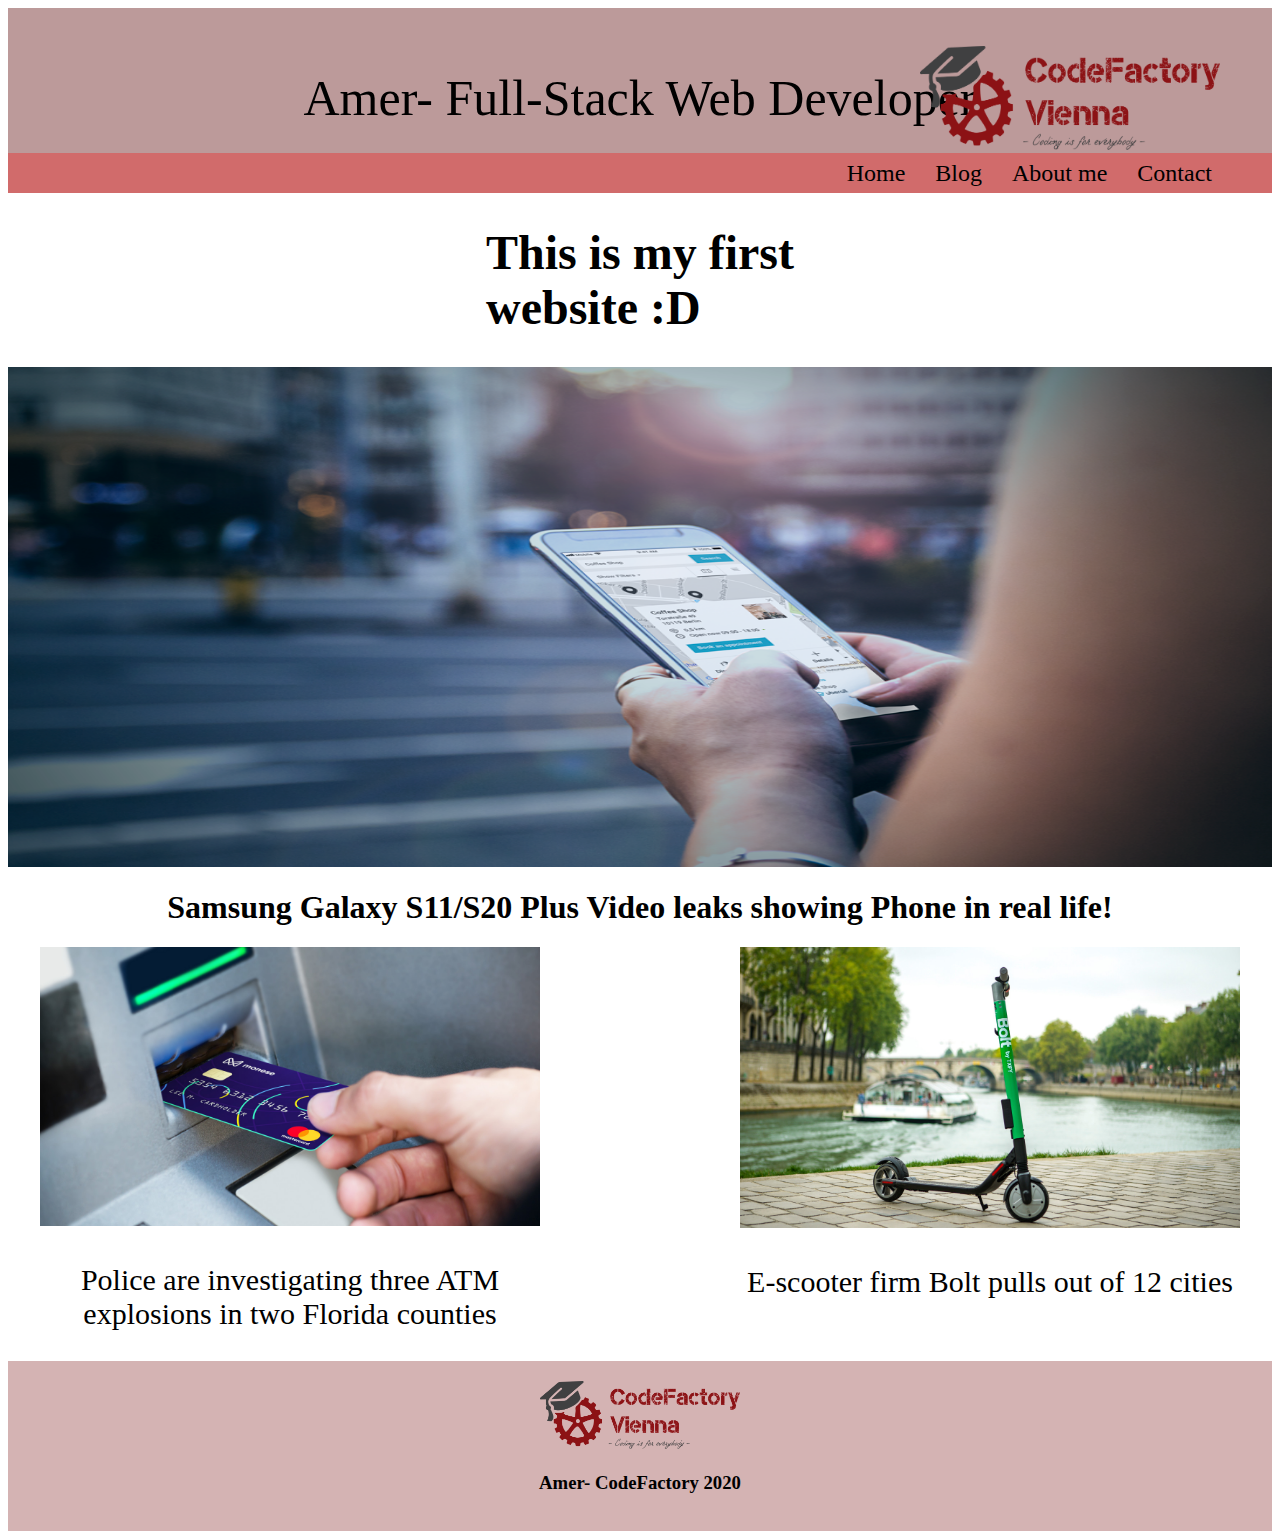
<file: index.html>
<!DOCTYPE html>
<html lang="en">

<head>
    <meta charset="UTF-8">
    <meta http-equiv="X-UA-Compatible" content="IE=edge">
    <meta name="viewport" content="width=device-width, initial-scale=1.0">
    <title>homework</title>
    <link rel="stylesheet" href="style.css">
</head>


<body>
    <div class="nav">
        <p id="p">Amer- Full-Stack Web Developer</p>
        <img src="logo.jpg.png" alt="" width="300px" id="logo">
    </div>


    <ul class="nav2">
        <li><a href="index.html">Home</a></li>
        <li>
            <a href="Blog.html">Blog</a></li>
        <li>
            <a href="About.html">About me</a></li>
        <li>
            <a href="Contact.html">Contact</a></li>
    </ul>

    <div>
        <h1 class="hero">This is my first <br> website :D</h1>

        <div class="Photo">
            <img src="Phone.jpg.png" alt="" height="500px" width="1500px">
            <h1>Samsung Galaxy S11/S20 Plus Video leaks showing Phone in real life!</h1>
        </div>

        <div class="img">
            <div>
                <img src="Debit_card_ATM.jpg.jpg" alt="" width="500px">
                <p>Police are investigating three ATM <br> explosions in two Florida counties</p>
            </div>
            <div><img src="Taxify-Scooters.jpg.jpg" alt="" width="500px">
                <p>E-scooter firm Bolt pulls out of 12 cities</p>
            </div>
        </div>
    </div>

    <div class="end">
        <img src="logo.jpg.png" alt="" width="200px">
        <h3>Amer- CodeFactory 2020</h3>
    </div>

</body>

</html>
</file>
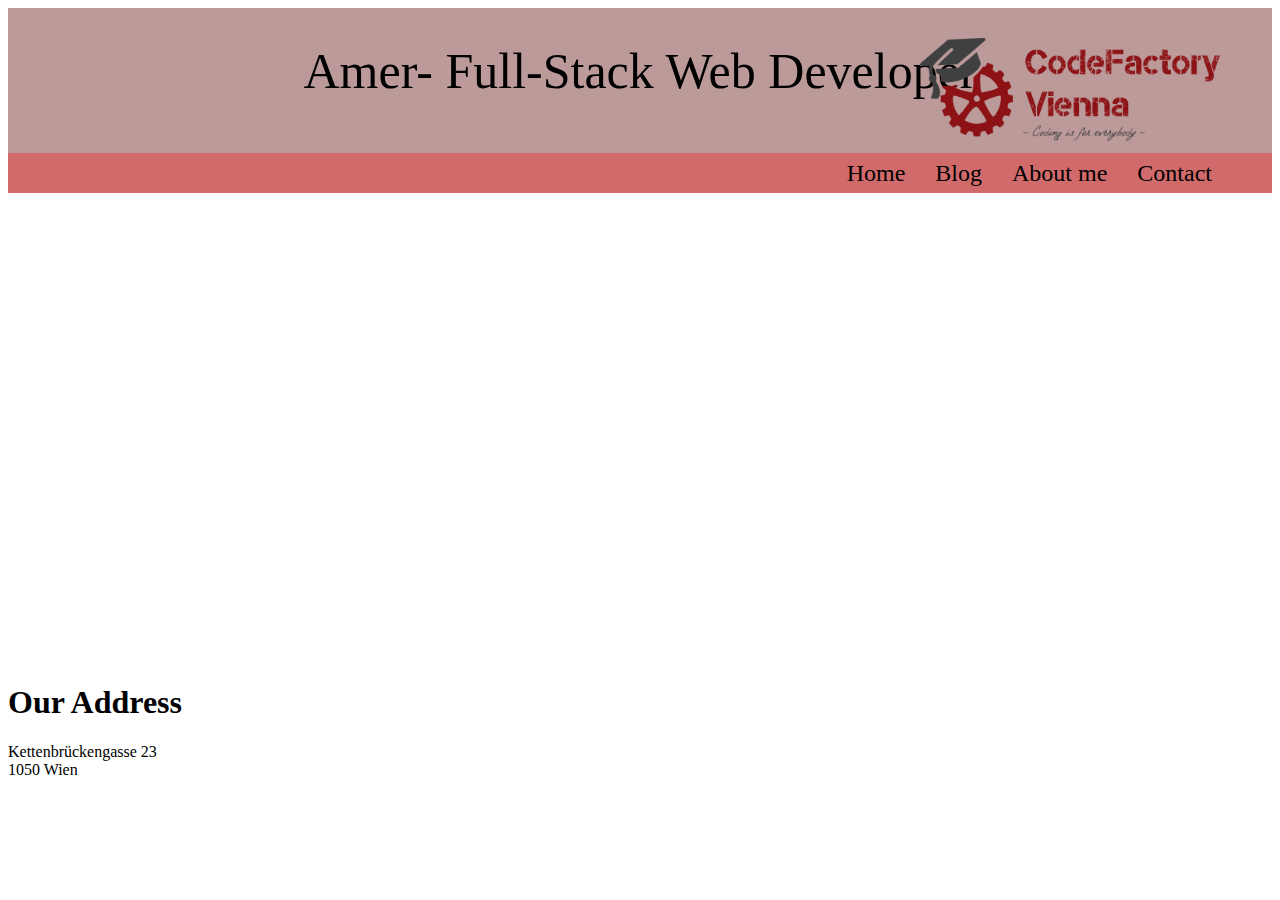
<file: About.html>
<!DOCTYPE html>
<html lang="en">

<head>
    <meta charset="UTF-8">
    <meta http-equiv="X-UA-Compatible" content="IE=edge">
    <meta name="viewport" content="width=device-width, initial-scale=1.0">
    <title>About me</title>
    <link rel="stylesheet" href="About.css">
</head>

<body>
    <div class="nav">
        <p id="p">Amer- Full-Stack Web Developer</p>
        <img src="logo.jpg.png" alt="" width="300px" id="logo">
    </div>

    <ul class="nav2">
        <li><a href="index.html">Home</a></li>
        <li>
            <a href="Blog.html">Blog</a></li>
        <li>
            <a href="About.html">About me</a></li>
        <li>
            <a href="Contact.html">Contact</a></li>
    </ul>

    <iframe src="https://www.google.com/maps/embed?pb=!1m18!1m12!1m3!1d2659.527836383362!2d16.35724071550743!3d48.196448179228206!2m3!1f0!2f0!3f0!3m2!1i1024!2i768!4f13.1!3m3!1m2!1s0x476d07866f5ea789%3A0x5c320007be5849de!2sKettenbr%C3%BCckengasse%2023%2C%201050%20Wien!5e0!3m2!1sde!2sat!4v1658187450326!5m2!1sde!2sat"
        width="600" height="450" style="border:0;" allowfullscreen="" loading="lazy" referrerpolicy="no-referrer-when-downgrade"></iframe>

    <h1>Our Address</h1>
    <p>Kettenbrückengasse 23 <br> 1050 Wien</p>

</body>

</html>
</file>
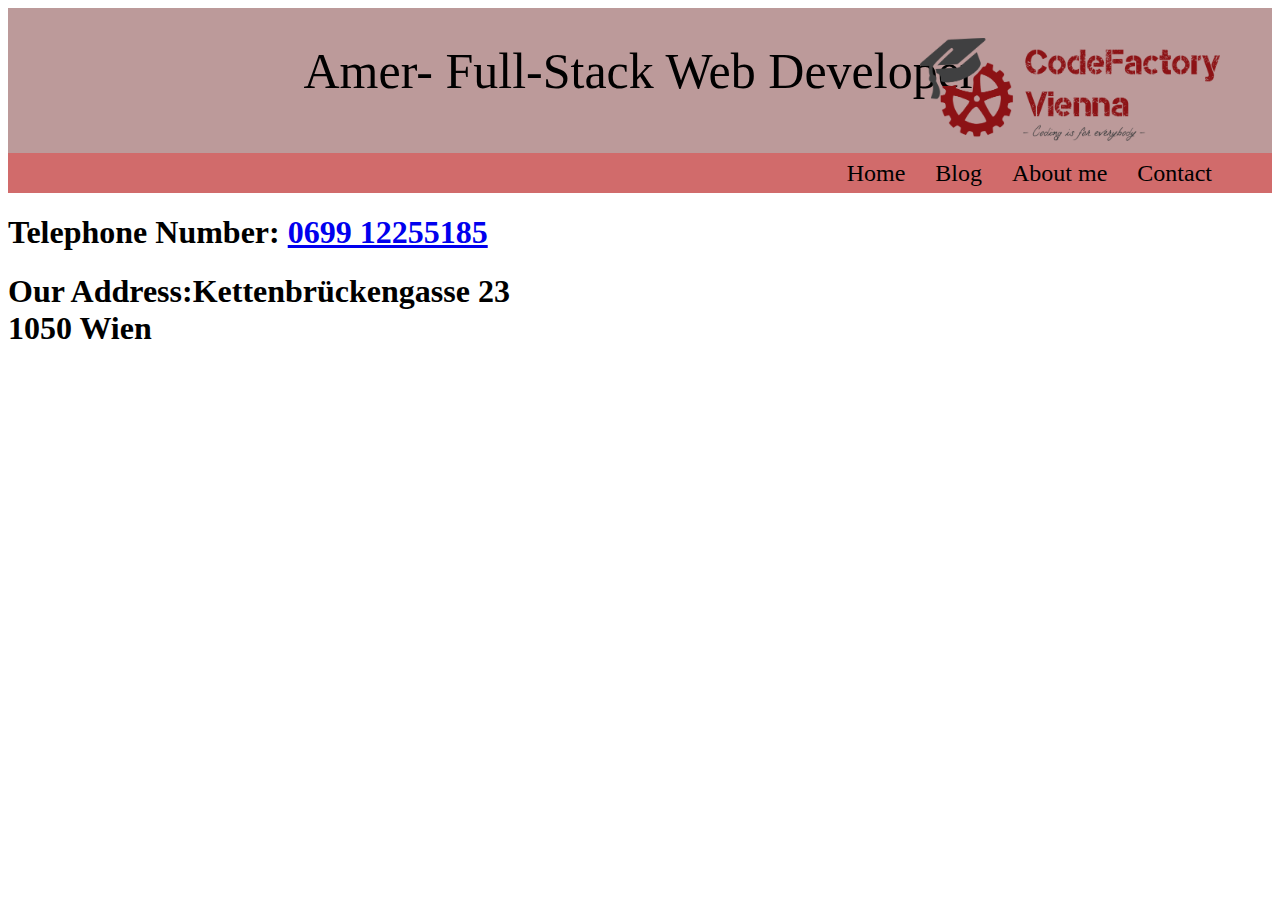
<file: Contact.html>
<!DOCTYPE html>
<html lang="en">

<head>
    <meta charset="UTF-8">
    <meta http-equiv="X-UA-Compatible" content="IE=edge">
    <meta name="viewport" content="width=device-width, initial-scale=1.0">
    <title>Contact</title>
    <link rel="stylesheet" href="Contact.css">
</head>

<body>
    <div class="nav">
        <p id="p">Amer- Full-Stack Web Developer</p>
        <img src="logo.jpg.png" alt="" width="300px" id="logo">
    </div>

    <ul class="nav2">
        <li><a href="index.html">Home</a></li>
        <li>
            <a href="Blog.html">Blog</a></li>
        <li>
            <a href="About.html">About me</a></li>
        <li>
            <a href="Contact.html">Contact</a></li>
    </ul>

    <h1>Telephone Number: <a href="0699 12255185">0699 12255185</a> </h1>
    <h1>Our Address:Kettenbrückengasse 23 <br>1050 Wien</h1>


</body>

</html>
</file>
<file: style.css>
.nav {
    display: flex;
    justify-content: space-around;
    background-color: rgb(188, 154, 154);
    /* padding-bottom: 20px; */
    font-size: 50px;
    height: 120px;
    padding-top: 30px;
    flex-wrap: wrap;
    align-items: center;
}

#p {
    margin: 4px;
}

#logo {
    position: absolute;
    right: 60px;
}

.hero {
    display: flex;
    justify-content: center;
    font-size: xxx-large;
}

.nav2 {
    display: flex;
    justify-content: flex-end;
    align-items: center;
    list-style: none;
    column-gap: 30px;
    height: 40px;
    background-color: rgb(209, 107, 107);
    padding-right: 60px;
    margin-top: -5px;
    flex-wrap: wrap;
}

.nav2 a {
    text-decoration: none;
    color: black;
    font-size: x-large;
}

.img {
    display: flex;
    flex-wrap: wrap;
    column-gap: 30px;
    text-align: center;
    font-size: 30px;
    justify-content: center;
    gap: 200px;
}

.Photo {
    display: flex;
    flex-wrap: wrap;
    column-gap: 30px;
    text-align: center;
    justify-content: center;
}

.end {
    background-color: rgb(212, 179, 179);
    height: 150px;
    text-align: center;
    padding-top: 20px;
    flex-wrap: wrap;
}
</file>
<file: About.css>
.nav {
    display: flex;
    justify-content: space-around;
    background-color: rgb(188, 154, 154);
    /* padding-bottom: 20px; */
    font-size: 50px;
    height: 120px;
    padding-top: 30px;
    flex-wrap: wrap;
}

#p {
    margin: 4px;
}

#logo {
    position: absolute;
    right: 60px;
}

.hero {
    display: flex;
    justify-content: center;
    font-size: xxx-large;
}

.nav2 {
    display: flex;
    justify-content: flex-end;
    align-items: center;
    list-style: none;
    column-gap: 30px;
    height: 40px;
    background-color: rgb(209, 107, 107);
    padding-right: 60px;
    margin-top: -5px;
    flex-wrap: wrap;
}

.nav2 a {
    text-decoration: none;
    color: black;
    font-size: x-large;
}
</file>
<file: Contact.css>
.nav {
    display: flex;
    justify-content: space-around;
    background-color: rgb(188, 154, 154);
    /* padding-bottom: 20px; */
    font-size: 50px;
    height: 120px;
    padding-top: 30px;
    flex-wrap: wrap;
}

#p {
    margin: 4px;
}

#logo {
    position: absolute;
    right: 60px;
}

.hero {
    display: flex;
    justify-content: center;
    font-size: xxx-large;
}

.nav2 {
    display: flex;
    justify-content: flex-end;
    align-items: center;
    list-style: none;
    column-gap: 30px;
    height: 40px;
    background-color: rgb(209, 107, 107);
    padding-right: 60px;
    margin-top: -5px;
}

.nav2 a {
    text-decoration: none;
    color: black;
    font-size: x-large;
}
</file>
